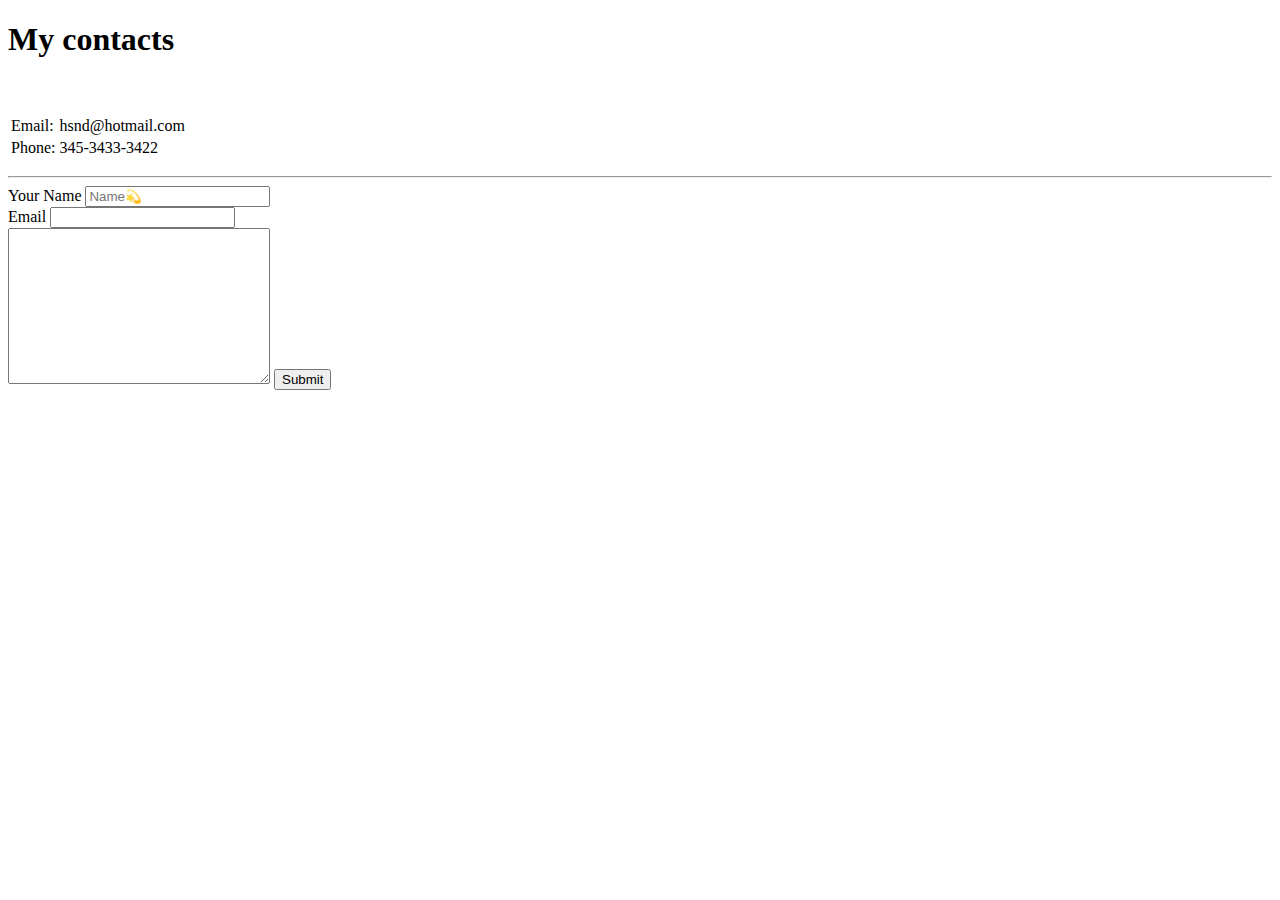
<file: Contact.html>
<!DOCTYPE html>
<html lang="en">
<head>
    <meta charset="UTF-8">
    
    <title>Contact Info</title>

</head>
<body>
    <h1>My contacts</h1>
    <br>
    <p><table>
        <tr>
            <td>Email:</td>
            <td>hsnd@hotmail.com</td>
        </tr>
        <tr>
            <td>Phone:</td>
            <td>345-3433-3422</td> 
        </table></p>
        <hr>
    <form action="mailto:harp@gmail.com" method="post" enctype="text/plain">
     <label>Your Name</label>
     <input name="name" type="text" placeholder="Name💫"> <br>
     <label for="">Email</label>
     <input name="email" type="email">
     <br>
     <textarea name="message" cols="30" rows="10" maxlength="200" placeholder="Tell me about you."> </textarea>
     <input type="submit"> 
    </form>

</body>
</html>
</file>
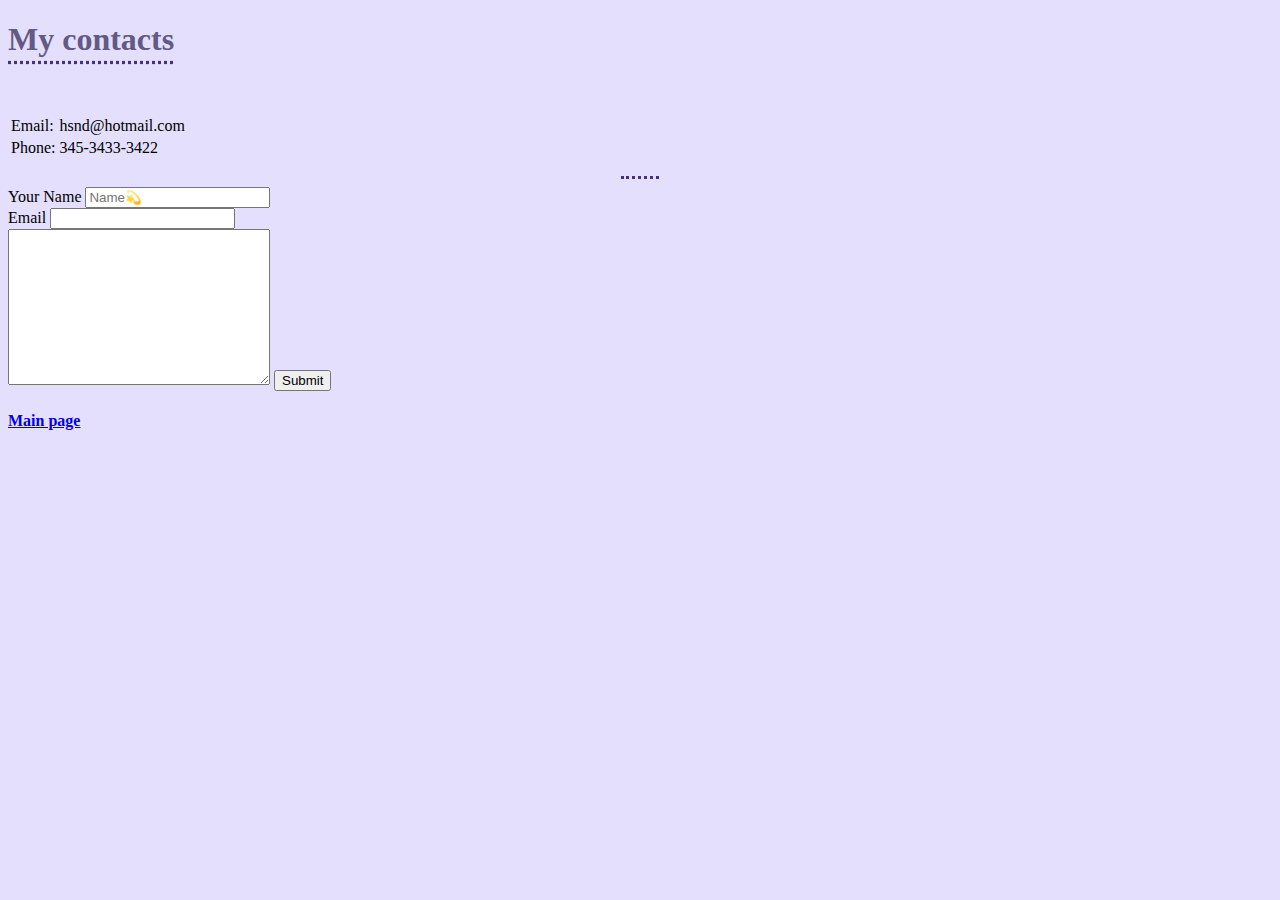
<file: contact.html>
<!DOCTYPE html>
<html lang="en">
<head>
    <meta charset="UTF-8">
    
    <title>Contact Info</title>
    <link rel="stylesheet" href="style.css">

</head>
<body>
    <h1>My contacts</h1>
    <br>
    <p><table>
        <tr>
            <td>Email:</td>
            <td>hsnd@hotmail.com</td>
        </tr>
        <tr>
            <td>Phone:</td>
            <td>345-3433-3422</td> 
        </table></p>
        <hr>
    <form action="mailto:harp@gmail.com" method="post" enctype="text/plain">
     <label>Your Name</label>
     <input name="name" type="text" placeholder="Name💫"> <br>
     <label for="">Email</label>
     <input name="email" type="email">
     <br>
     <textarea name="message" cols="30" rows="10" maxlength="200" placeholder="Tell me about you."> </textarea>
     <input type="submit"> 
    </form>

    <h4><a href="Index.html">Main page</a></h4>
</body>
</html>
</file>
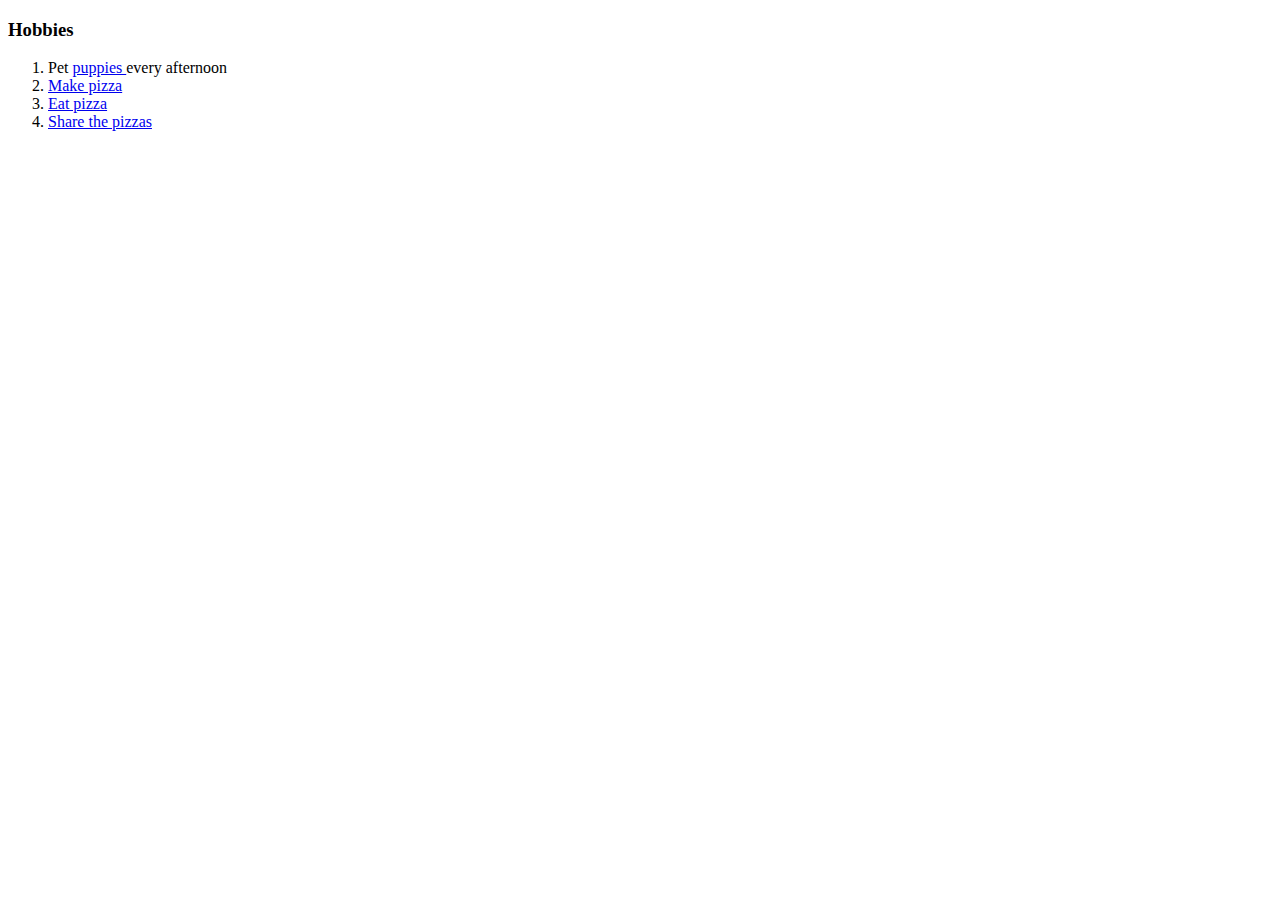
<file: Hobbies.html>
<!DOCTYPE html>
<html lang="en">
<head>
    <meta charset="UTF-8">
    
    <title>Hobbies</title>
</head>
<body>
    
    <h3>Hobbies</h3>
    <ol> 
        <li>Pet <a href="https://th.bing.com/th/id/OIP.atI-9Oadyq1dHLe4lY4BdAHaE8?w=294&h=196&c=7&r=0&o=5&dpr=2&pid=1.7"> puppies </a> every afternoon</li>
        <li><a href="https://th.bing.com/th/id/OIP.ABafOTQkKTSe2R7j16osBAHaI2?w=122&h=180&c=7&r=0&o=5&dpr=2&pid=1.7">Make pizza</a> </li>
        <li><a href="https://media.tenor.com/9NDf9qNIy2cAAAAC/pizza-hungry.gif"> Eat pizza </a> </li>
        <li><a href="https://th.bing.com/th/id/OIP.RLZyYNbqrl3D1hT6b3zjjAHaFD?w=264&h=180&c=7&r=0&o=5&dpr=2&pid=1.7">Share the pizzas</a> </li>
    </ol> 
</body>
</html>
</file>
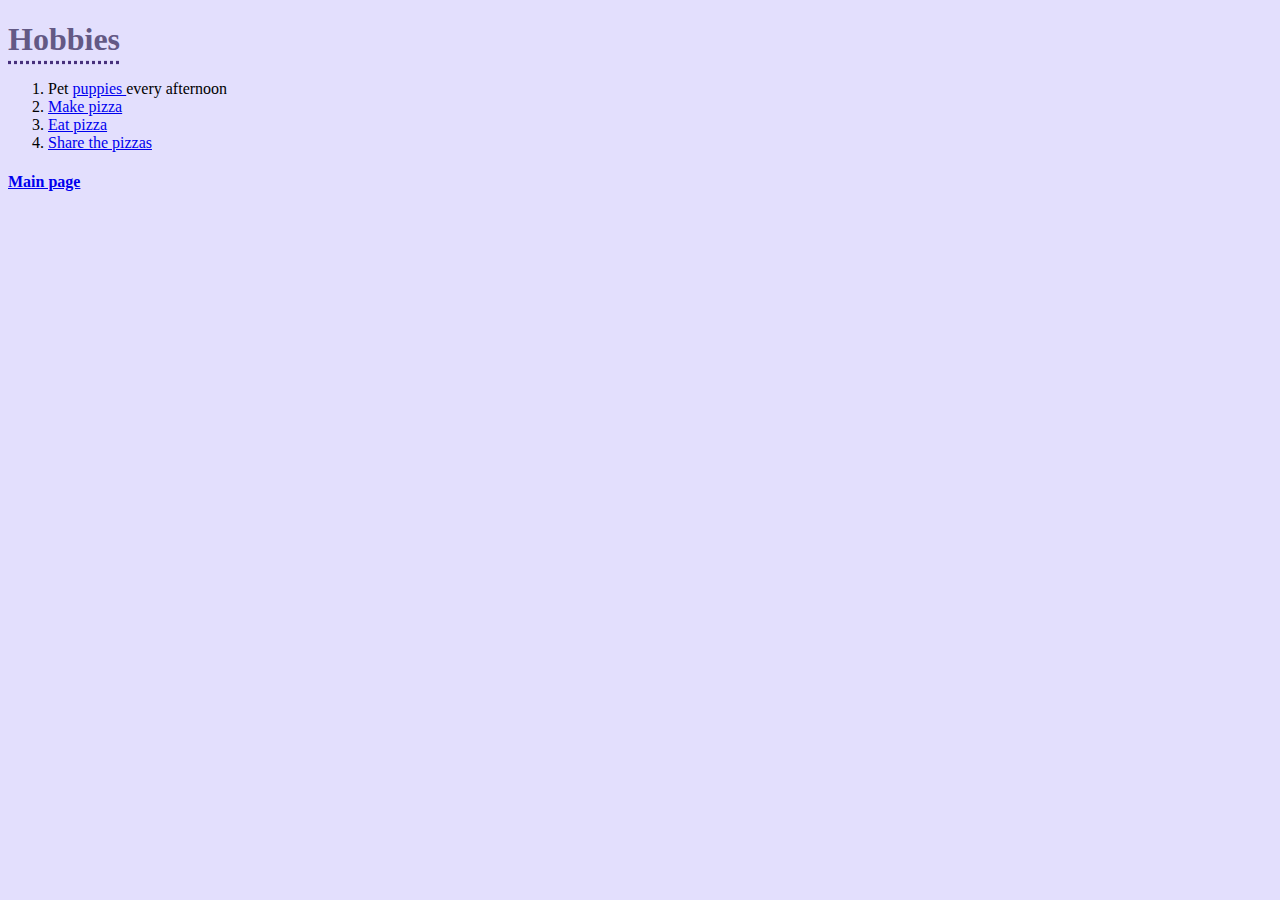
<file: hobbies.html>
<!DOCTYPE html>
<html lang="en">
<head>
    <meta charset="UTF-8">
    
    <title>Hobbies</title>
    <link rel="stylesheet" href="style.css">
</head>
<body>
    
    <h1>Hobbies</h1>
    <ol> 
        <li>Pet <a href="https://th.bing.com/th/id/OIP.atI-9Oadyq1dHLe4lY4BdAHaE8?w=294&h=196&c=7&r=0&o=5&dpr=2&pid=1.7"> puppies </a> every afternoon</li>
        <li><a href="https://th.bing.com/th/id/OIP.ABafOTQkKTSe2R7j16osBAHaI2?w=122&h=180&c=7&r=0&o=5&dpr=2&pid=1.7">Make pizza</a> </li>
        <li><a href="https://media.tenor.com/9NDf9qNIy2cAAAAC/pizza-hungry.gif"> Eat pizza </a> </li>
        <li><a href="https://th.bing.com/th/id/OIP.RLZyYNbqrl3D1hT6b3zjjAHaFD?w=264&h=180&c=7&r=0&o=5&dpr=2&pid=1.7">Share the pizzas</a> </li>
    </ol> 
    <h4><a href="Index.html">Main page</a></h4>
</body>
</html>
</file>
<file: style.css>
body { background-color: #E3DFFD;

  }
h1 { color: #635985;
    text-decoration: underline;
    text-decoration-color: #47307c;
    text-decoration-style: dotted;
    text-underline-offset: 10px;

}
h3{color: #635985;

}
hr { border-style: dotted none none;
     border-width: 3px;
     width: 3%;
     border-color: #47307c;
     

}  
#profile-pic{ border: dotted;}
</file>
